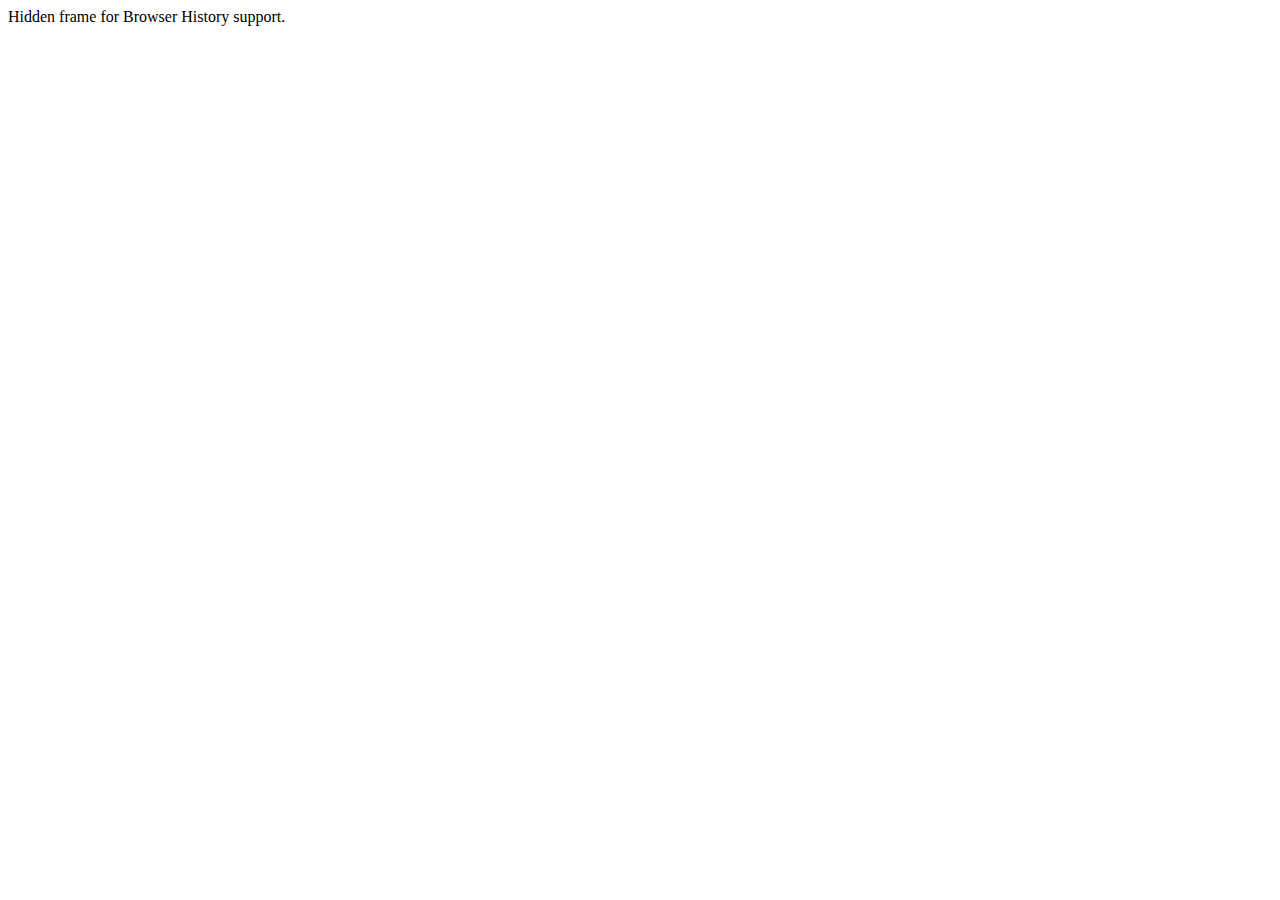
<file: flash/html-template/history/historyFrame.html>
<html>
    <head>
        <META HTTP-EQUIV="Pragma" CONTENT="no-cache"> 
        <META HTTP-EQUIV="Expires" CONTENT="-1"> 
    </head>
    <body>
    <script>
        function processUrl()
        {

            var pos = url.indexOf("?");
            url = pos != -1 ? url.substr(pos + 1) : "";
            if (!parent._ie_firstload) {
                parent.BrowserHistory.setBrowserURL(url);
                try {
                    parent.BrowserHistory.browserURLChange(url);
                } catch(e) { }
            } else {
                parent._ie_firstload = false;
            }
        }

        var url = document.location.href;
        processUrl();
        document.write(encodeURIComponent(url));
    </script>
    Hidden frame for Browser History support.
    </body>
</html>
</file>
